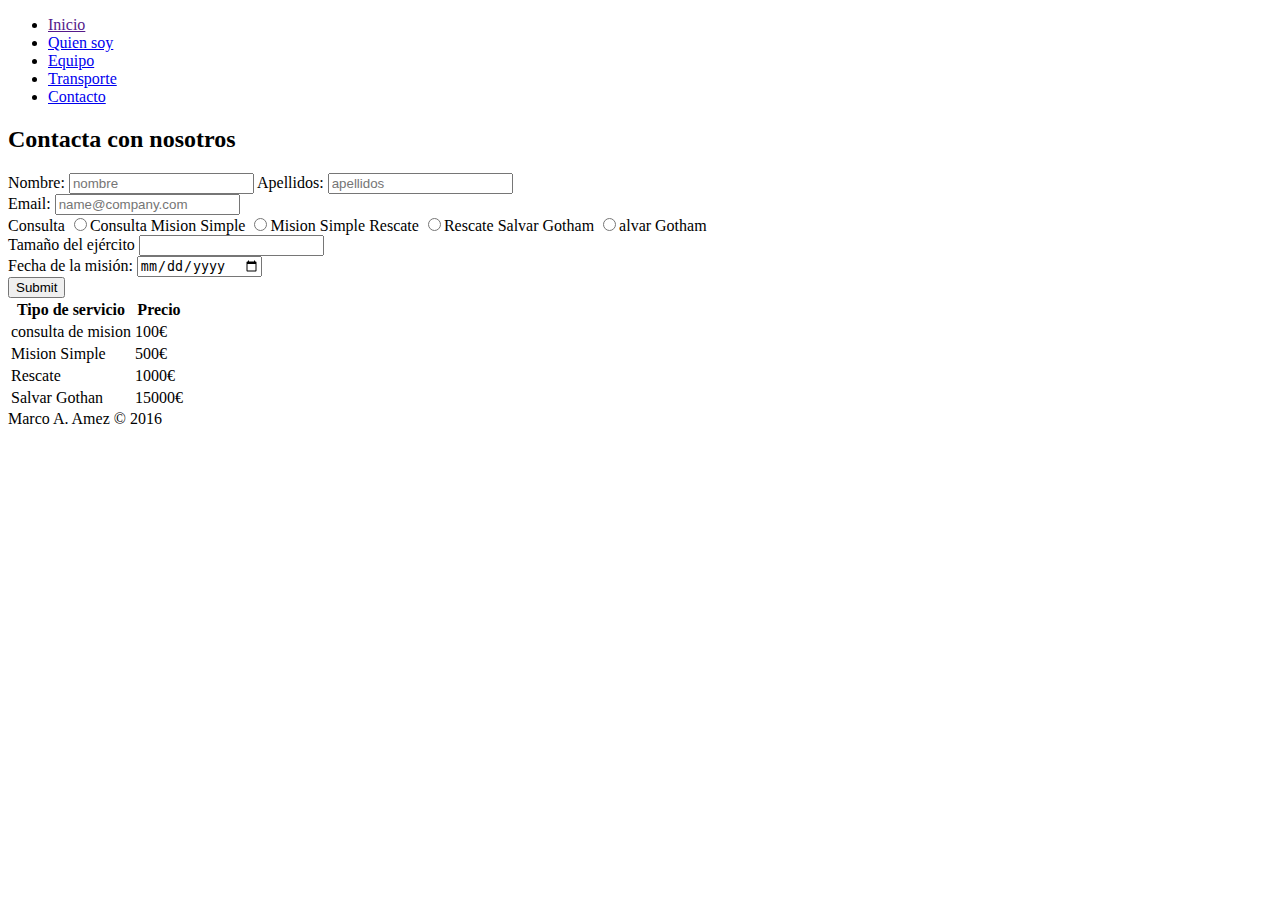
<file: contact.html>
<!DOCTYPE html>
<html>
<head>
    <meta charset="utf-8">
    <title>Batman</title>
</head>
<body>
    <nav>
        <ul>
            <li>
                <a href=""> Inicio </a>
            </li>
            <li>
                <a href="index.html"> Quien soy </a>
            </li>
            <li>
                <a href="index.html"> Equipo </a>
            </li>
            <li>
                <a href="index.html"> Transporte </a>
            </li>
            <li>
                <a href="contact.html"> Contacto </a>
            </li>
        </ul>
    </nav>

    <section>
    <h2>Contacta con nosotros</h2>
    <div>
        <div id="googleMap"></div>
        <div>
            <form name="Contacto Batman" method="get">
                <div>
                    <label for="nombre">Nombre:</label>
                    <input type="text" id="nombre" name="nombre" placeholder="nombre" required>

                    <label for="apellidos">Apellidos:</label>
                    <input type="text" id="apellidos" name="apellidos" placeholder="apellidos" required>
                </div>

                <div>
                    <label for="email">Email:</label>
                    <input type="email" id="email" placeholder="name@company.com"
                    pattern="[A-Za-z0-9\.\+]+@[A-Za-z0-9]+\.[A-Za-z0-9\.]+" required>
                </div>

                <div>
                    <label for="tipo_mision_1">Consulta</label>
                    <input type="radio" id="tipo_mision_1" name="tipo_mision" value="Consulta" required>Consulta
                    <label for="tipo_mision_2">Mision Simple</label>
                    <input type="radio" id="tipo_mision_2" name="tipo_mision" value="Mision Simple" required>Mision Simple
                    <label for="tipo_mision_3">Rescate</label>
                    <input type="radio" id="tipo_mision_3" name="tipo_mision" value="Rescate" required>Rescate
                    <label for="tipo_mision_4">Salvar Gotham</label>
                    <input type="radio" id="tipo_mision_4" name="tipo_mision" value="Salvar Gotham" required>alvar Gotham
                </div>

                <div>
                    <label for="ejercito">Tamaño del ejército</label>
                    <input type="number" id="ejercito" name="ejercito" min="20" required>
                </div>

                <div>
                    <label for="fecha">Fecha de la misión:</label>
                    <input type="date" id="fecha" name="fecha" required>
                </div>

                <div>
                    <input type="submit" name="enviar">
                </div>
            </form>
        </div>
    </div>

    </section>
    <section>
        <table>
            <thead>
                <tr>
                    <th>Tipo de servicio</th>
                    <th>Precio</th>
                </tr>
            </thead>
            <tbody>
                <tr>
                    <td>consulta de mision</td>
                    <td>100€</td>
                </tr>
                <tr>
                    <td>Mision Simple</td>
                    <td>500€</td>
                </tr>
                <tr>
                    <td>Rescate</td>
                    <td>1000€</td>
                </tr>
                <tr>
                    <td>Salvar Gothan</td>
                    <td>15000€</td>
                </tr>
            </tbody>
        </table>
    </section>

    <footer>
        Marco A. Amez &copy 2016
    </footer>
</body>
</html>
</file>
